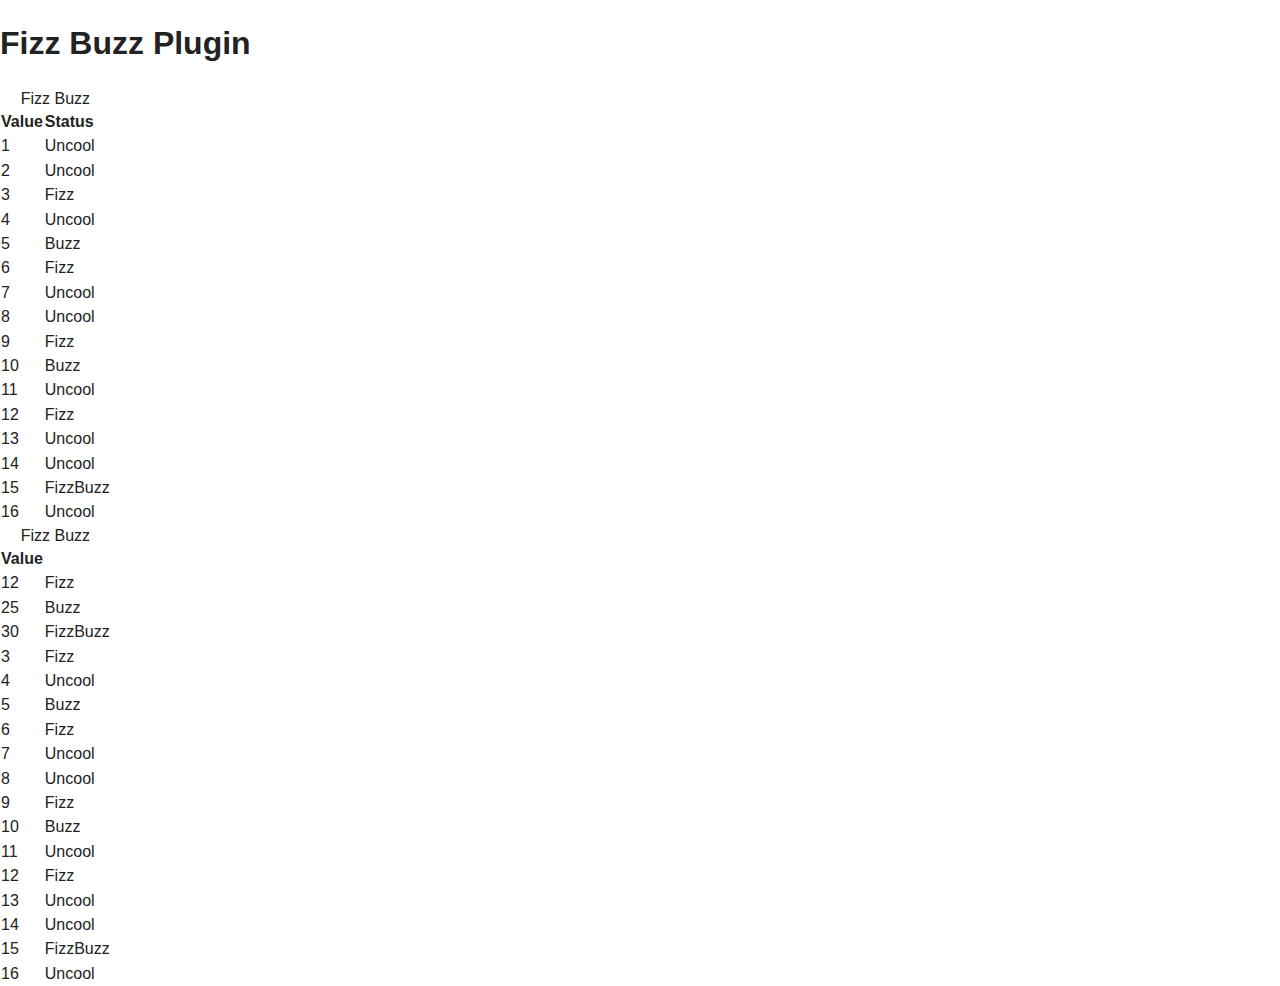
<file: fizzbuzz-jquery-plugin/index.html>
<!doctype html>
<!--[if lt IE 7]> <html class="no-js lt-ie9 lt-ie8 lt-ie7" lang="en"> <![endif]-->
<!--[if IE 7]>    <html class="no-js lt-ie9 lt-ie8" lang="en"> <![endif]-->
<!--[if IE 8]>    <html class="no-js lt-ie9" lang="en"> <![endif]-->
<!--[if gt IE 8]><!--> <html class="no-js" lang="en"> <!--<![endif]-->
<head>
  <meta charset="utf-8">

  <meta http-equiv="X-UA-Compatible" content="IE=edge,chrome=1">

  <title>Fizz Buzz Plugin</title>
  <meta name="description" content="Show us your chops">

  <meta name="viewport" content="width=device-width">

  <link rel="stylesheet" href="css/style.css">

  <script src="js/libs/modernizr-2.5.3.min.js"></script>
</head>
<body>
  <header>
    <h1>Fizz Buzz Plugin</h1>
  </header>
  <div role="main">
    <table caption="Fizz Buzz" summary="A table of values, with Fizzes and Buzzes marked" class="fizzer">
      <caption>Fizz Buzz</caption>
      <thead>
        <tr>
          <th>Value</th>
        </tr>
      </thead>
      <tbody>
        <tr><td>1</td></tr>
        <tr><td>2</td></tr>
        <tr><td>3</td></tr>
        <tr><td>4</td></tr>
        <tr><td>5</td></tr>
        <tr><td>6</td></tr>
        <tr><td>7</td></tr>
        <tr><td>8</td></tr>
        <tr><td>9</td></tr>
        <tr><td>10</td></tr>
        <tr><td>11</td></tr>
        <tr><td>12</td></tr>
        <tr><td>13</td></tr>
        <tr><td>14</td></tr>
        <tr><td>15</td></tr>
        <tr><td>16</td></tr>
      </tbody>
    </table>
    <table caption="Fizz Buzz" summary="A table of values, with Fizzes and Buzzes marked" class="2fizzer">
      <caption>Fizz Buzz</caption>
      <thead>
        <tr>
          <th>Value</th>
        </tr>
      </thead>
      <tbody>
        <tr><td>12</td></tr>
        <tr><td>25</td></tr>
        <tr><td>30</td></tr>
        <tr><td>3</td></tr>
        <tr><td>4</td></tr>
        <tr><td>5</td></tr>
        <tr><td>6</td></tr>
        <tr><td>7</td></tr>
        <tr><td>8</td></tr>
        <tr><td>9</td></tr>
        <tr><td>10</td></tr>
        <tr><td>11</td></tr>
        <tr><td>12</td></tr>
        <tr><td>13</td></tr>
        <tr><td>14</td></tr>
        <tr><td>15</td></tr>
        <tr><td>16</td></tr>
      </tbody>
    </table>
  </div>
  <footer>

  </footer>


  <!-- JavaScript at the bottom for fast page loading -->

  <!-- Grab Google CDN's jQuery, with a protocol relative URL; fall back to local if offline -->
  <script src="http://ajax.googleapis.com/ajax/libs/jquery/1.7.1/jquery.min.js"></script>
  <script>window.jQuery || document.write('<script src="js/libs/jquery-1.7.1.min.js"><\/script>')</script>

  <script src="js/plugins.js"></script>
  <script src="js/script.js"></script>

</body>
</html>
</file>
<file: fizzbuzz-jquery-plugin/css/style.css>
/*
 * HTML5 Boilerplate
 *
 * What follows is the result of much research on cross-browser styling.
 * Credit left inline and big thanks to Nicolas Gallagher, Jonathan Neal,
 * Kroc Camen, and the H5BP dev community and team.
 *
 * Detailed information about this CSS: h5bp.com/css
 *
 * ==|== normalize ==========================================================
 */


/* =============================================================================
   HTML5 display definitions
   ========================================================================== */

article, aside, details, figcaption, figure, footer, header, hgroup, nav, section { display: block; }
audio, canvas, video { display: inline-block; *display: inline; *zoom: 1; }
audio:not([controls]) { display: none; }
[hidden] { display: none; }


/* =============================================================================
   Base
   ========================================================================== */

/*
 * 1. Correct text resizing oddly in IE6/7 when body font-size is set using em units
 * 2. Prevent iOS text size adjust on device orientation change, without disabling user zoom: h5bp.com/g
 */

html { font-size: 100%; -webkit-text-size-adjust: 100%; -ms-text-size-adjust: 100%; }

html, button, input, select, textarea { font-family: sans-serif; color: #222; }

body { margin: 0; font-size: 1em; line-height: 1.4; }

/*
 * Remove text-shadow in selection highlight: h5bp.com/i
 * These selection declarations have to be separate
 * Also: hot pink! (or customize the background color to match your design)
 */

::-moz-selection { background: #fe57a1; color: #fff; text-shadow: none; }
::selection { background: #fe57a1; color: #fff; text-shadow: none; }


/* =============================================================================
   Links
   ========================================================================== */

a { color: #00e; }
a:visited { color: #551a8b; }
a:hover { color: #06e; }
a:focus { outline: thin dotted; }

/* Improve readability when focused and hovered in all browsers: h5bp.com/h */
a:hover, a:active { outline: 0; }


/* =============================================================================
   Typography
   ========================================================================== */

abbr[title] { border-bottom: 1px dotted; }

b, strong { font-weight: bold; }

blockquote { margin: 1em 40px; }

dfn { font-style: italic; }

hr { display: block; height: 1px; border: 0; border-top: 1px solid #ccc; margin: 1em 0; padding: 0; }

ins { background: #ff9; color: #000; text-decoration: none; }

mark { background: #ff0; color: #000; font-style: italic; font-weight: bold; }

/* Redeclare monospace font family: h5bp.com/j */
pre, code, kbd, samp { font-family: monospace, serif; _font-family: 'courier new', monospace; font-size: 1em; }

/* Improve readability of pre-formatted text in all browsers */
pre { white-space: pre; white-space: pre-wrap; word-wrap: break-word; }

q { quotes: none; }
q:before, q:after { content: ""; content: none; }

small { font-size: 85%; }

/* Position subscript and superscript content without affecting line-height: h5bp.com/k */
sub, sup { font-size: 75%; line-height: 0; position: relative; vertical-align: baseline; }
sup { top: -0.5em; }
sub { bottom: -0.25em; }


/* =============================================================================
   Lists
   ========================================================================== */

ul, ol { margin: 1em 0; padding: 0 0 0 40px; }
dd { margin: 0 0 0 40px; }
nav ul, nav ol { list-style: none; list-style-image: none; margin: 0; padding: 0; }


/* =============================================================================
   Embedded content
   ========================================================================== */

/*
 * 1. Improve image quality when scaled in IE7: h5bp.com/d
 * 2. Remove the gap between images and borders on image containers: h5bp.com/i/440
 */

img { border: 0; -ms-interpolation-mode: bicubic; vertical-align: middle; }

/*
 * Correct overflow not hidden in IE9
 */

svg:not(:root) { overflow: hidden; }


/* =============================================================================
   Figures
   ========================================================================== */

figure { margin: 0; }


/* =============================================================================
   Forms
   ========================================================================== */

form { margin: 0; }
fieldset { border: 0; margin: 0; padding: 0; }

/* Indicate that 'label' will shift focus to the associated form element */
label { cursor: pointer; }

/*
 * 1. Correct color not inheriting in IE6/7/8/9
 * 2. Correct alignment displayed oddly in IE6/7
 */

legend { border: 0; *margin-left: -7px; padding: 0; white-space: normal; }

/*
 * 1. Correct font-size not inheriting in all browsers
 * 2. Remove margins in FF3/4 S5 Chrome
 * 3. Define consistent vertical alignment display in all browsers
 */

button, input, select, textarea { font-size: 100%; margin: 0; vertical-align: baseline; *vertical-align: middle; }

/*
 * 1. Define line-height as normal to match FF3/4 (set using !important in the UA stylesheet)
 */

button, input { line-height: normal; }

/*
 * 1. Display hand cursor for clickable form elements
 * 2. Allow styling of clickable form elements in iOS
 * 3. Correct inner spacing displayed oddly in IE7 (doesn't effect IE6)
 */

button, input[type="button"], input[type="reset"], input[type="submit"] { cursor: pointer; -webkit-appearance: button; *overflow: visible; }

/*
 * Re-set default cursor for disabled elements
 */

button[disabled], input[disabled] { cursor: default; }

/*
 * Consistent box sizing and appearance
 */

input[type="checkbox"], input[type="radio"] { box-sizing: border-box; padding: 0; *width: 13px; *height: 13px; }
input[type="search"] { -webkit-appearance: textfield; -moz-box-sizing: content-box; -webkit-box-sizing: content-box; box-sizing: content-box; }
input[type="search"]::-webkit-search-decoration, input[type="search"]::-webkit-search-cancel-button { -webkit-appearance: none; }

/*
 * Remove inner padding and border in FF3/4: h5bp.com/l
 */

button::-moz-focus-inner, input::-moz-focus-inner { border: 0; padding: 0; }

/*
 * 1. Remove default vertical scrollbar in IE6/7/8/9
 * 2. Allow only vertical resizing
 */

textarea { overflow: auto; vertical-align: top; resize: vertical; }

/* Colors for form validity */
input:valid, textarea:valid {  }
input:invalid, textarea:invalid { background-color: #f0dddd; }


/* =============================================================================
   Tables
   ========================================================================== */

table { border-collapse: collapse; border-spacing: 0; }
td { vertical-align: top; }


/* =============================================================================
   Chrome Frame Prompt
   ========================================================================== */

.chromeframe { margin: 0.2em 0; background: #ccc; color: black; padding: 0.2em 0; }


/* ==|== primary styles =====================================================
   Author:
   ========================================================================== */
















/* ==|== media queries ======================================================
   EXAMPLE Media Query for Responsive Design.
   This example overrides the primary ('mobile first') styles
   Modify as content requires.
   ========================================================================== */

@media only screen and (min-width: 35em) {
  /* Style adjustments for viewports that meet the condition */
}



/* ==|== non-semantic helper classes ========================================
   Please define your styles before this section.
   ========================================================================== */

/* For image replacement */
.ir { display: block; border: 0; text-indent: -999em; overflow: hidden; background-color: transparent; background-repeat: no-repeat; text-align: left; direction: ltr; *line-height: 0; }
.ir br { display: none; }

/* Hide from both screenreaders and browsers: h5bp.com/u */
.hidden { display: none !important; visibility: hidden; }

/* Hide only visually, but have it available for screenreaders: h5bp.com/v */
.visuallyhidden { border: 0; clip: rect(0 0 0 0); height: 1px; margin: -1px; overflow: hidden; padding: 0; position: absolute; width: 1px; }

/* Extends the .visuallyhidden class to allow the element to be focusable when navigated to via the keyboard: h5bp.com/p */
.visuallyhidden.focusable:active, .visuallyhidden.focusable:focus { clip: auto; height: auto; margin: 0; overflow: visible; position: static; width: auto; }

/* Hide visually and from screenreaders, but maintain layout */
.invisible { visibility: hidden; }

/* Contain floats: h5bp.com/q */
.clearfix:before, .clearfix:after { content: ""; display: table; }
.clearfix:after { clear: both; }
.clearfix { *zoom: 1; }



/* ==|== print styles =======================================================
   Print styles.
   Inlined to avoid required HTTP connection: h5bp.com/r
   ========================================================================== */

@media print {
  * { background: transparent !important; color: black !important; box-shadow:none !important; text-shadow: none !important; filter:none !important; -ms-filter: none !important; } /* Black prints faster: h5bp.com/s */
  a, a:visited { text-decoration: underline; }
  a[href]:after { content: " (" attr(href) ")"; }
  abbr[title]:after { content: " (" attr(title) ")"; }
  .ir a:after, a[href^="javascript:"]:after, a[href^="#"]:after { content: ""; }  /* Don't show links for images, or javascript/internal links */
  pre, blockquote { border: 1px solid #999; page-break-inside: avoid; }
  thead { display: table-header-group; } /* h5bp.com/t */
  tr, img { page-break-inside: avoid; }
  img { max-width: 100% !important; }
  @page { margin: 0.5cm; }
  p, h2, h3 { orphans: 3; widows: 3; }
  h2, h3 { page-break-after: avoid; }
}
</file>
